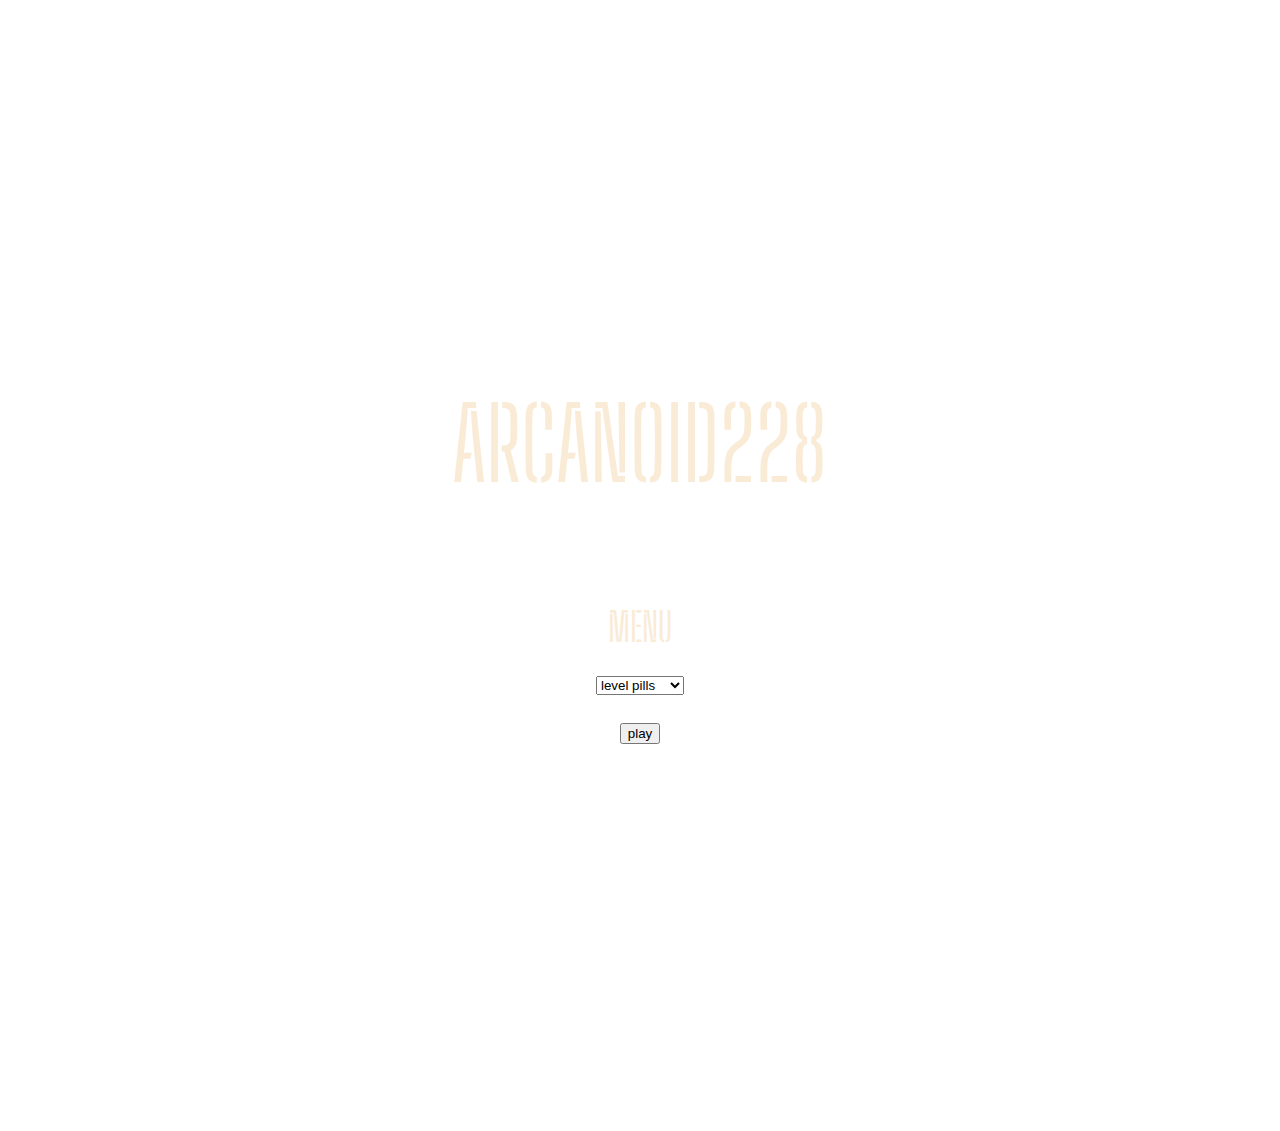
<file: index.html>
<!DOCTYPE html>
<html lang="en">
  <head>
    <meta charset="UTF-8" />
    <meta http-equiv="X-UA-Compatible" content="IE=edge" />
    <meta name="viewport" content="width=device-width, initial-scale=1.0" />
    <title>Arcanoid</title>
    <link rel="stylesheet" href="css/style.css" />
    <link rel="stylesheet" href="css/game.css" />
    <link rel="stylesheet" href="css/block.css" />
    <script src="script/game.js"></script>
    <link rel="preconnect" href="https://fonts.gstatic.com" />
    <link
      href="https://fonts.googleapis.com/css2?family=Big+Shoulders+Stencil+Display:wght@400;500&display=swap"
      rel="stylesheet"
    />
  </head>
  <body id="bodyId">
    <div class="menu">
      <div class="title">ARCANOID228</div>
      <div>
        <div>MENU</div>
        <div>
          <form>
            <select id="select">
              <option value="non">level pills</option>
              <option value="0">level 1 pills</option>
              <option value="1">level 2 pills</option>
              <option value="2">level 3 pills</option>
              <option value="3">level 4 pills</option>
            </select>
          </form>
          <button id="play" class="button">play</button>
        </div>
      </div>
    </div>
  </body>
</html>
</file>
<file: css/style.css>
body {
  font-family: "Big Shoulders Stencil Display", cursive;
  margin: 0 auto;
  display: flex;
  flex-direction: column;
  align-content: center;
  align-items: center;
  text-align: center;
  font-size: 40px;
  color: antiquewhite;
}
.menu {
  display: flex;
  flex-direction: column;
  margin: 30%;
}
.title {
  display: flex;
  flex-direction: column;
  font-size: 100px;
  margin-bottom: 100px;
}

.pul {
  background: white;
  position: absolute;
  width: 0.5%;
  height: 1%;
}
</file>
<file: css/game.css>
.game-field {
  display: flex;
  flex-direction: row;
  min-width: 500px;
  min-height: 500px;
  background-color: black;
  justify-content: space-between;
}

.field {
  width: 79%;
  border: 8px ridge rgba(176, 238, 217, 0.582);
  display: flex;
  flex-direction: column;
  align-items: center;
  justify-content: space-between;
  position: relative;
  overflow: hidden;
}

.border-top {
  width: 100%;
  height: 1px;
}

.border-botom {
  display: flex;
  flex-direction: row;
  width: 100%;
  height: 100%;
}

.border-side {
  width: 1px;
}

.fild-do {
  width: calc(100% - 2px);
  display: flex;
  flex-direction: column;
  align-items: center;
  justify-content: space-between;
  position: relative;
}

.field__block {
  width: 90%;
  height: 30%;
  display: flex;
  flex-direction: column;
  justify-content: space-around;
  margin-top: 6%;
}

.row-block {
  width: 100%;
  height: 15%;
  display: flex;
  flex-direction: row;
  justify-content: space-around;
}

.field__user {
  display: flex;
  width: 100%;
  height: 10%;
  flex-direction: column;
  align-items: center;
}

.field__platform {
  width: 100%;
  height: 20%;
  display: flex;
  position: relative;
  overflow: hidden;
}

.platform {
  width: 15%;
  height: 100%;
  display: block;
  position: absolute;
  border-radius: 40%;

  background-color: gainsboro;
}

.game_over {
  width: 100%;
  height: 80%;
}

.info {
  background-color: blue;
  width: 20%;
}

.ball {
  display: block;
  position: absolute;
  background-color: brown;
  width: 4%;
  height: 3%;
  border-radius: 50%;
}

.over {
  position: absolute;
  margin-top: 40%;
}
</file>
<file: css/block.css>
.block {
  width: 20%;
  height: 100%;
}

.block_green {
  background: green;
}

.block_gold {
  background: gold;
}

.block_red {
  background: red;
}
</file>
